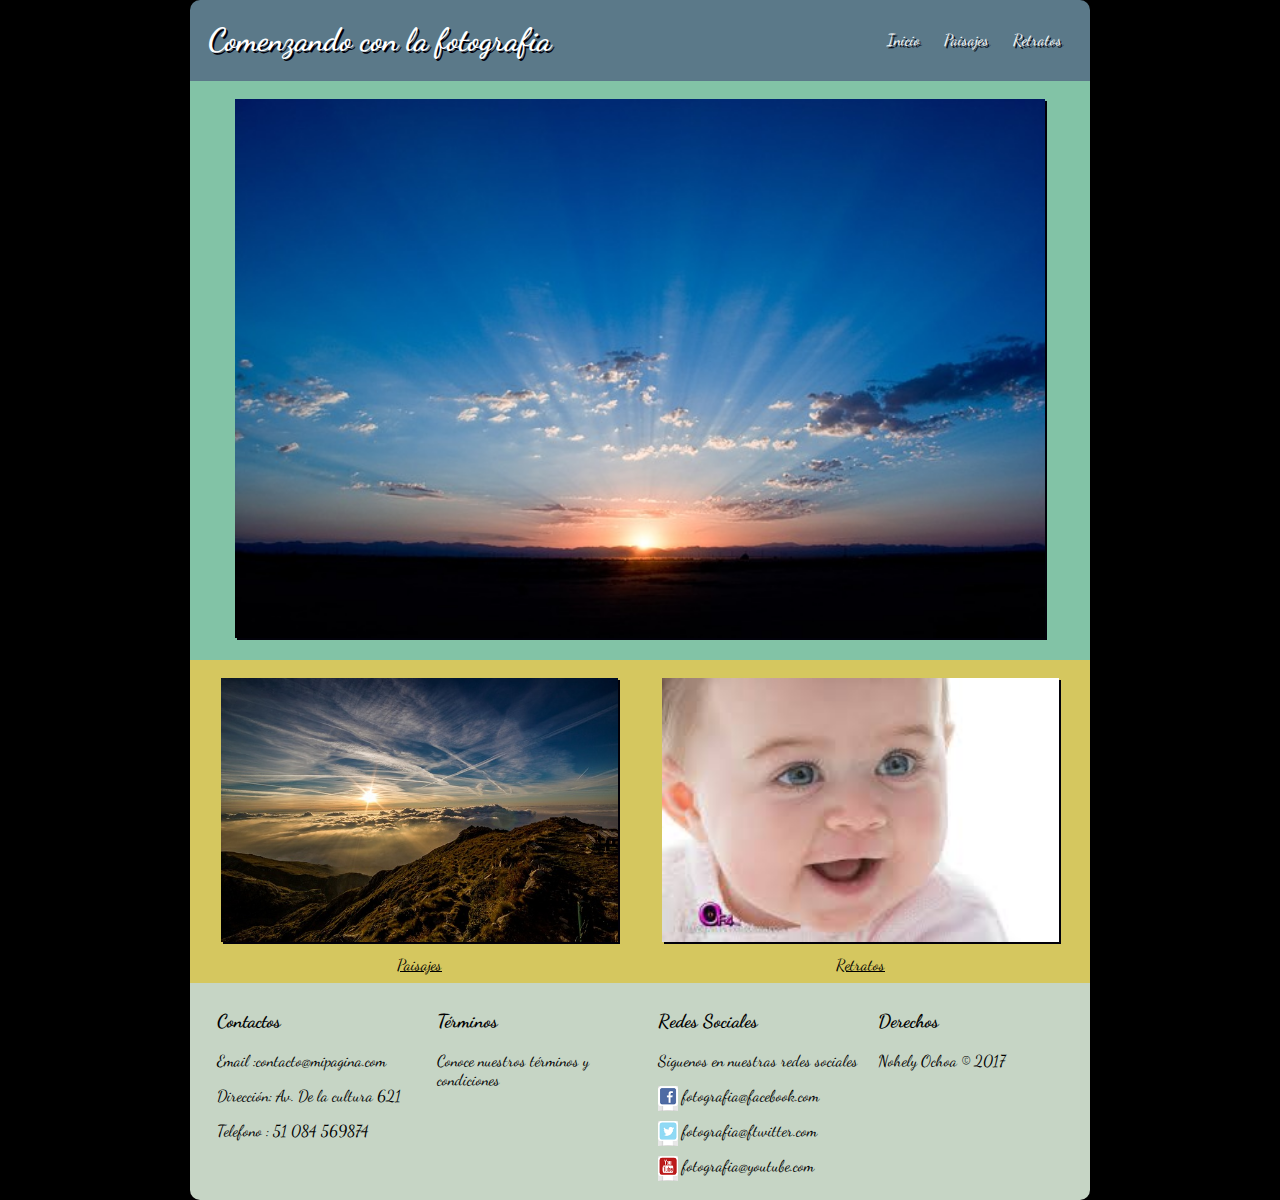
<file: index.html>
<!DOCTYPE HTML>

<html>
	<head>
		<meta charset="utf-8">
		<meta name="viewport" content="width:device-width, initial-scale=1.0">
		<title>CSS y DWA</title>
		<link rel="stylesheet" type="text/css" href="css/estilo.css">
		<link href='https://fonts.googleapis.com/css?family=Dancing Script' rel='stylesheet'>
		
	</head>
	<body>	    
		<header>
			<h1 id="titulo">Comenzando con la fotografia</h1>
			<navbar id="menu-principal">
				<a href="index.html">Inicio</a>
				<a href="paisajes.html">Paisajes</a>
				<a href="retratos.html">Retratos</a>
			</navbar>
		</header>
		<section id="contenido">
			<div id="imgPrincipal"> 
				<img src="imagenes/imagen12.jpg">
			</div>

			<div id="imgSecundaria"> 
				<a href="paisajes.html"><img id="imgIzq" src="imagenes/imagen13.jpg"><br>Paisajes</a>
				<a href="retratos.html"><img id="imgDer" src="imagenes/retrato2.jpg"><br>Retratos</a>
			</div>
		</section>
		<footer id="pie">
			<div id="PieContacto">
				<h3>Contactos</h3>
				<p>Email	:contacto@mipagina.com</p>
				<p>Dirección: Av. De la cultura 621</p>
				<p>Telefono	: 51 084 569874</p>
			</div>
			<div id="PieTerminos">
				<h3>Términos</h3>				
				<p>Conoce nuestros términos y condiciones</p>
			</div>
			<div id="PieRedesSociales">
				<h3>Redes Sociales</h3>
				<p>Siguenos en nuestras redes sociales</p>
				<p><img src="imagenes/facebook.png">fotografia@facebook.com</p>
				<p><img src="imagenes/twitter.png">fotografia@ftwitter.com</p>
				<p><img src="imagenes/youtube.png">fotografia@youtube.com</p>
			</div>
			<div id="Piederechos">
				<h3>Derechos</h3>
				<p>Nohely Ochoa © 2017</p>
			</div>
		</footer>
			
	</body>
</html>
</file>
<file: css/estilo.css>
@font-face {
  font-family: 'DancingScript';
  src: url('DancingScript-Regular.otf');
}
@-webkit-keyframes body-animacion {
	0% {
		margin-top: 150%;
	}
	60% {
		margin-top: -5%;
	}
	100% {
		margin-top: 0%;
	}
}
body{	
	/* animacion */
	animation-name: body-animacion;
	animation-duration: 2s;		
    /* estilo */
	background: black;
	font-family: 'Dancing Script';
	margin-top: 0%;
	width: 900px;	
	margin: auto;	
}
header{
	background: #5b7989;
	color: white;
	text-shadow: 2px 2px #02010a;
	border-radius: 10px 10px 0 0;
	padding: 0 2% 0 2%;	
	justify-content: space-between;
}
#contenido > div{
	text-align: center;
}
img{
	box-shadow: 2px 2px 0 0 #02010a;
}
#menu-principal{
	padding-top: 3.5%;
}
#menu-principal>a{
	padding: 10px 10px;
	color: white;
	text-shadow: 2px 2px #02010a;
	text-decoration-line: none;	
}
#imgPrincipal{
	background: #82c3a6;
	width: 100%;
}
#imgPrincipal > img{
	width: 90%;
	margin: 2%;
}
#imgSecundaria{
	background: #d5c75f;
	border: 1px;
	padding: 1%;
}
#imgSecundaria>a{
	width: 90%;
	height: 40%;
	color: black;
	text-align: center;	
}
footer {
	border-radius: 0 0 10px 10px;
	background: #C6d5c5;
	width: 100%;
	text-align: left;

}
#pie p > img{
	width: 20px;
	box-shadow: none;
	margin-right: 2%;
	float: left;
}
/* ========== Responsive ==========*/

@media (min-width: 900px){		
	header{
		display: flex;
		flex-direction: row;
		width: 96%;
	}
	#imgSecundaria{
		display: flex;
		flex-direction: row;
	}
	#imgSecundaria a > img{
		width: 90%;
		margin: 2%;		
	}
	footer{
		display: flex;
		flex-direction: column;
		padding-left: 2%;
		width: 98%;
	}
	#pie{
		display: inline-flex;
		flex-direction: row;
	}
	#pie > div{
		width: 25%;
		margin: 1%;
	}
}
@media (max-width: 900px){
	body{
		width: 95%;		
	}
	header{
		display: flex;
		flex-direction: column;		
	}	
	header>h1{
		text-align: center;
	}
	#menu-principal{
		text-align: center;
		padding: 0 0 2% 0;
	}
	#imgSecundaria a > img{ 
		width: 90%;
		margin: 2%;
	}
	footer{
		width: 98%;
		display: flex;
		flex-direction: column;
		padding: 0 0 2% 2%;
	}	
}
/* ========== Animacion ========== */
#imgIzq:hover {
	transform: rotate(10deg);
	border: 2px;
	box-shadow: 2px 2px 0 0 #82c3a6;	
	transition-duration: 1s;	
}
#imgDer:hover {
	transform: translate(20px,-5px);
	border: 2px;
	transition-duration: 1s;	
	box-shadow: 2px 2px 0 0 #82c3a6;
}
</file>
